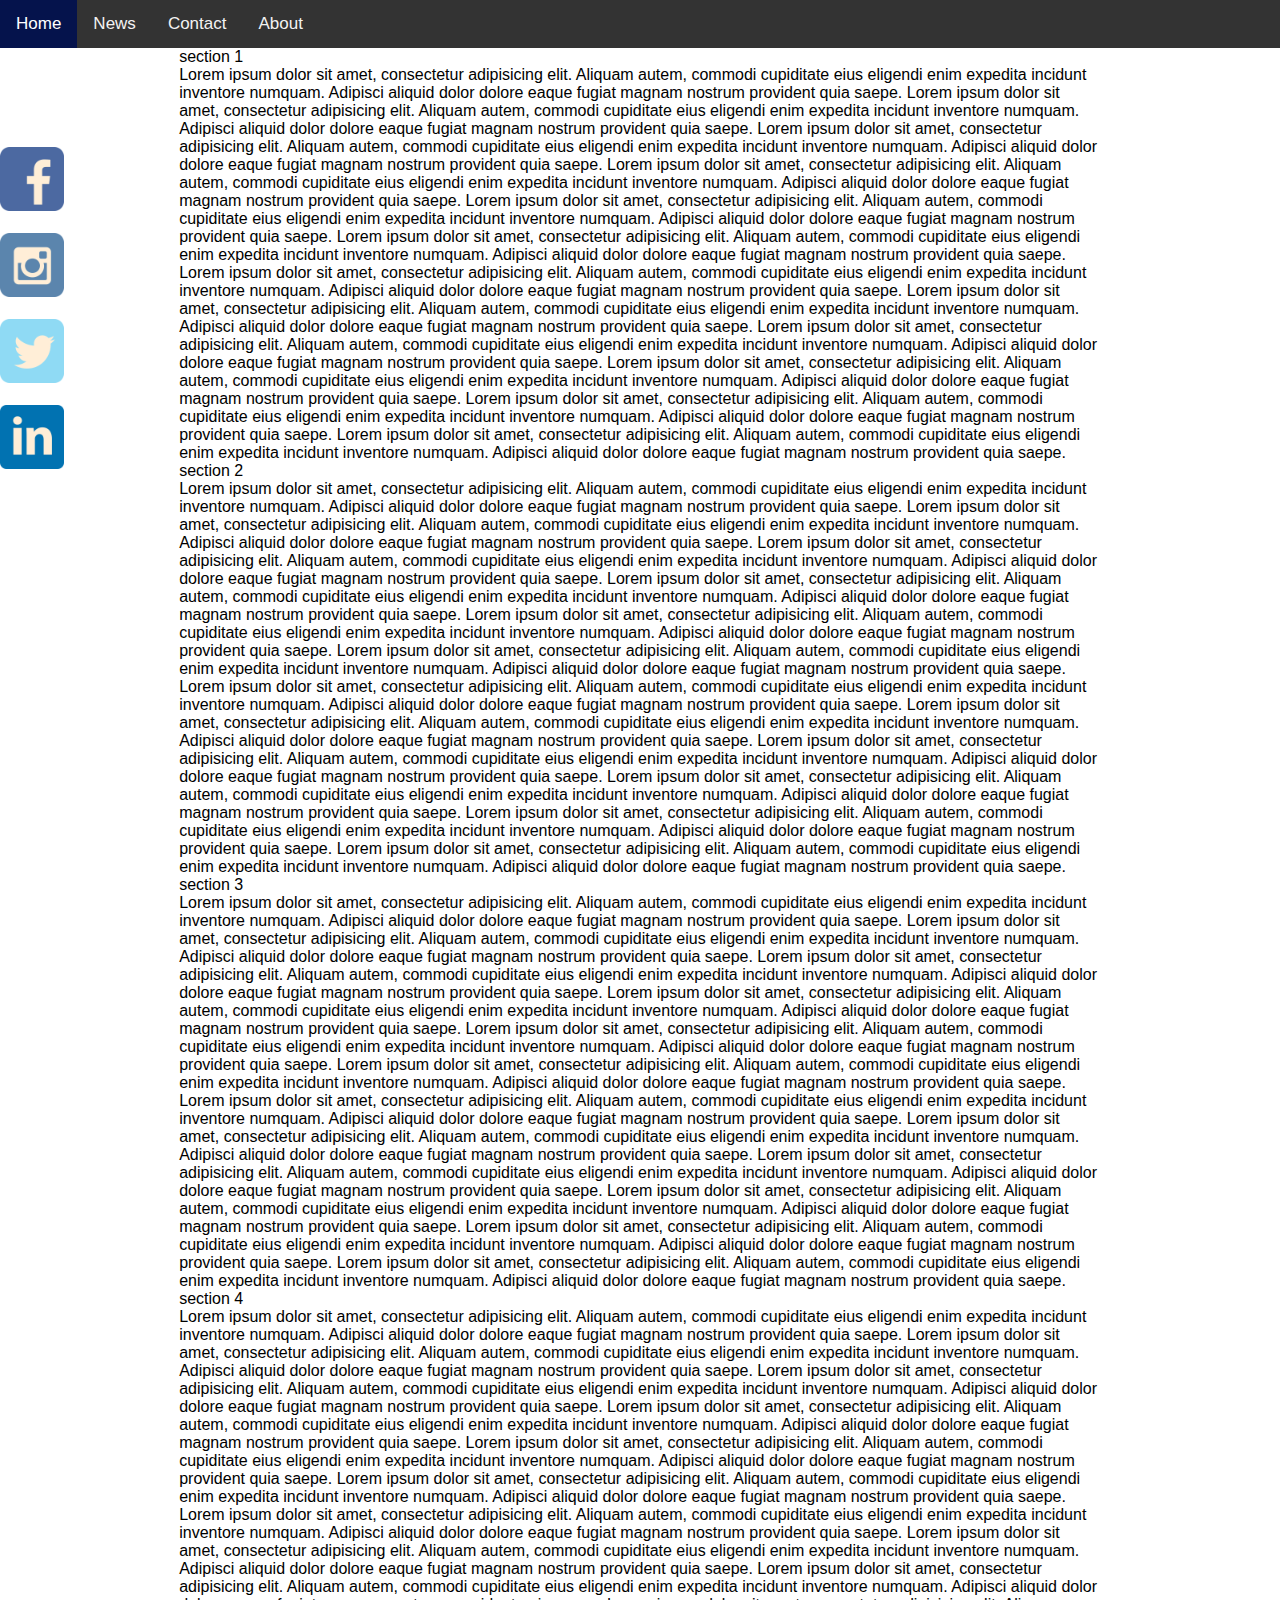
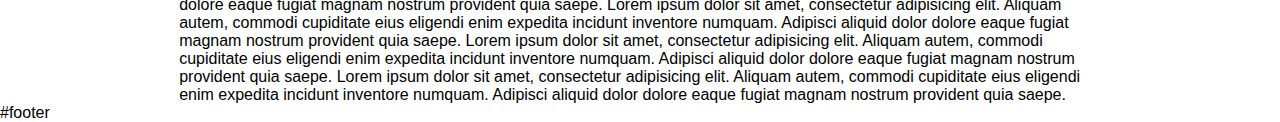
<file: Single Page Site/singlePageHtml.html>
<!DOCTYPE html>
<html lang="fr">

<head>
    <meta charset="UTF-8">
    <meta http-equiv="X-UA-Compatible" content="IE=edge">
    <meta name="viewport" content="width=device-width, initial-scale=1.0">
    <!-- ******* Contient le bloc text afficher dans google ******** -->
    <meta name="description" content="Exemple Single Page Web">
    <!-- *********************Font awesome ************************* -->
    <link rel="stylesheet" href="https://cdnjs.cloudflare.com/ajax/libs/font-awesome/4.7.0/css/font-awesome.min.css">
    <!-- ******************** Lien Bootstrap 5 ********************* -->
    <link href="https://cdn.jsdelivr.net/npm/bootstrap@5.0.0-beta1/dist/css/bootstrap.min.css" rel="stylesheet" integrity="sha384-giJF6kkoqNQ00vy+HMDP7azOuL0xtbfIcaT9wjKHr8RbDVddVHyTfAAsrekwKmP1" crossorigin="anonymous">
    <!-- *********************************************************** -->
    <link rel="stylesheet" href="assets/style/styleSinglePage.css"> <!-- Liaison avec le css -->
    <!-- *************** favicon (onglet navigateur) *************** -->
    <link rel="shortcut icon" href="assets/img/logo.png">
    <!-- *********************************************************** -->

    <title>Document</title>
</head>

<body>
    <header> <!-- ******** Partie haute du site pour le menu, la banniere, ... ******** -->
        <nav id="menuGlob">
            <div class="topnav" id="myTopnav">
                <a href="#sec1" class="active">Home</a>
                <a href="#sec2">News</a>
                <a href="#sec3">Contact</a>
                <a href="#sec4">About</a>
                <a href="javascript:void(0);" class="icon" onclick="myFunction()">
                    <i class="fa fa-bars"></i>
                </a>
            </div>
        </nav>

        <nav> <!-- *********** Bloc de boutons sur le coté gauch de la page *********** -->
            <div class="box">
                <div>
                    <a href="#sec1"><img class="medSoc" src="assets/img/FaceBook.png" alt=""></a>
                </div>
                <div>
                    <a href="#sec2"><img class="medSoc" src="assets/img/Insta.png" alt=""></a>
                </div>
                <div>
                    <a href="#sec3"><img class="medSoc" src="assets/img/Twitter.png" alt=""></a>
                </div>
                <div>
                    <a href="#sec4"><img class="medSoc" src="assets/img/LinkedIn.png" alt=""></a>
                </div>
            </div>
        </nav>

    </header>

    <main> <!-- ***************** corp du site avec ses sections ***************** -->
        <div class="corp">
            <section id="sec1">
                <p class="titre">section 1</p>
                <p>Lorem ipsum dolor sit amet, consectetur adipisicing elit. Aliquam autem, commodi cupiditate eius eligendi enim expedita incidunt inventore numquam. Adipisci aliquid dolor dolore eaque fugiat magnam nostrum provident quia saepe. Lorem ipsum dolor sit amet, consectetur adipisicing elit. Aliquam autem, commodi cupiditate eius eligendi enim expedita incidunt inventore numquam. Adipisci aliquid dolor dolore eaque fugiat magnam nostrum provident quia saepe. Lorem ipsum dolor sit amet, consectetur adipisicing elit. Aliquam autem, commodi cupiditate eius eligendi enim expedita incidunt inventore numquam. Adipisci aliquid dolor dolore eaque fugiat magnam nostrum provident quia saepe. Lorem ipsum dolor sit amet, consectetur adipisicing elit. Aliquam autem, commodi cupiditate eius eligendi enim expedita incidunt inventore numquam. Adipisci aliquid dolor dolore eaque fugiat magnam nostrum provident quia saepe. Lorem ipsum dolor sit amet, consectetur adipisicing elit. Aliquam autem, commodi cupiditate eius eligendi enim expedita incidunt inventore numquam. Adipisci aliquid dolor dolore eaque fugiat magnam nostrum provident quia saepe. Lorem ipsum dolor sit amet, consectetur adipisicing elit. Aliquam autem, commodi cupiditate eius eligendi enim expedita incidunt inventore numquam. Adipisci aliquid dolor dolore eaque fugiat magnam nostrum provident quia saepe. Lorem ipsum dolor sit amet, consectetur adipisicing elit. Aliquam autem, commodi cupiditate eius eligendi enim expedita incidunt inventore numquam. Adipisci aliquid dolor dolore eaque fugiat magnam nostrum provident quia saepe. Lorem ipsum dolor sit amet, consectetur adipisicing elit. Aliquam autem, commodi cupiditate eius eligendi enim expedita incidunt inventore numquam. Adipisci aliquid dolor dolore eaque fugiat magnam nostrum provident quia saepe. Lorem ipsum dolor sit amet, consectetur adipisicing elit. Aliquam autem, commodi cupiditate eius eligendi enim expedita incidunt inventore numquam. Adipisci aliquid dolor dolore eaque fugiat magnam nostrum provident quia saepe. Lorem ipsum dolor sit amet, consectetur adipisicing elit. Aliquam autem, commodi cupiditate eius eligendi enim expedita incidunt inventore numquam. Adipisci aliquid dolor dolore eaque fugiat magnam nostrum provident quia saepe. Lorem ipsum dolor sit amet, consectetur adipisicing elit. Aliquam autem, commodi cupiditate eius eligendi enim expedita incidunt inventore numquam. Adipisci aliquid dolor dolore eaque fugiat magnam nostrum provident quia saepe. Lorem ipsum dolor sit amet, consectetur adipisicing elit. Aliquam autem, commodi cupiditate eius eligendi enim expedita incidunt inventore numquam. Adipisci aliquid dolor dolore eaque fugiat magnam nostrum provident quia saepe.</p>
            </section>

            <section id="sec2">
                <p class="titre">section 2</p>
                <p>Lorem ipsum dolor sit amet, consectetur adipisicing elit. Aliquam autem, commodi cupiditate eius eligendi enim expedita incidunt inventore numquam. Adipisci aliquid dolor dolore eaque fugiat magnam nostrum provident quia saepe. Lorem ipsum dolor sit amet, consectetur adipisicing elit. Aliquam autem, commodi cupiditate eius eligendi enim expedita incidunt inventore numquam. Adipisci aliquid dolor dolore eaque fugiat magnam nostrum provident quia saepe. Lorem ipsum dolor sit amet, consectetur adipisicing elit. Aliquam autem, commodi cupiditate eius eligendi enim expedita incidunt inventore numquam. Adipisci aliquid dolor dolore eaque fugiat magnam nostrum provident quia saepe. Lorem ipsum dolor sit amet, consectetur adipisicing elit. Aliquam autem, commodi cupiditate eius eligendi enim expedita incidunt inventore numquam. Adipisci aliquid dolor dolore eaque fugiat magnam nostrum provident quia saepe. Lorem ipsum dolor sit amet, consectetur adipisicing elit. Aliquam autem, commodi cupiditate eius eligendi enim expedita incidunt inventore numquam. Adipisci aliquid dolor dolore eaque fugiat magnam nostrum provident quia saepe. Lorem ipsum dolor sit amet, consectetur adipisicing elit. Aliquam autem, commodi cupiditate eius eligendi enim expedita incidunt inventore numquam. Adipisci aliquid dolor dolore eaque fugiat magnam nostrum provident quia saepe. Lorem ipsum dolor sit amet, consectetur adipisicing elit. Aliquam autem, commodi cupiditate eius eligendi enim expedita incidunt inventore numquam. Adipisci aliquid dolor dolore eaque fugiat magnam nostrum provident quia saepe. Lorem ipsum dolor sit amet, consectetur adipisicing elit. Aliquam autem, commodi cupiditate eius eligendi enim expedita incidunt inventore numquam. Adipisci aliquid dolor dolore eaque fugiat magnam nostrum provident quia saepe. Lorem ipsum dolor sit amet, consectetur adipisicing elit. Aliquam autem, commodi cupiditate eius eligendi enim expedita incidunt inventore numquam. Adipisci aliquid dolor dolore eaque fugiat magnam nostrum provident quia saepe. Lorem ipsum dolor sit amet, consectetur adipisicing elit. Aliquam autem, commodi cupiditate eius eligendi enim expedita incidunt inventore numquam. Adipisci aliquid dolor dolore eaque fugiat magnam nostrum provident quia saepe. Lorem ipsum dolor sit amet, consectetur adipisicing elit. Aliquam autem, commodi cupiditate eius eligendi enim expedita incidunt inventore numquam. Adipisci aliquid dolor dolore eaque fugiat magnam nostrum provident quia saepe. Lorem ipsum dolor sit amet, consectetur adipisicing elit. Aliquam autem, commodi cupiditate eius eligendi enim expedita incidunt inventore numquam. Adipisci aliquid dolor dolore eaque fugiat magnam nostrum provident quia saepe.</p>
            </section>
            <section id="sec3">
                <p class="titre">section 3</p>
                <p>Lorem ipsum dolor sit amet, consectetur adipisicing elit. Aliquam autem, commodi cupiditate eius eligendi enim expedita incidunt inventore numquam. Adipisci aliquid dolor dolore eaque fugiat magnam nostrum provident quia saepe. Lorem ipsum dolor sit amet, consectetur adipisicing elit. Aliquam autem, commodi cupiditate eius eligendi enim expedita incidunt inventore numquam. Adipisci aliquid dolor dolore eaque fugiat magnam nostrum provident quia saepe. Lorem ipsum dolor sit amet, consectetur adipisicing elit. Aliquam autem, commodi cupiditate eius eligendi enim expedita incidunt inventore numquam. Adipisci aliquid dolor dolore eaque fugiat magnam nostrum provident quia saepe. Lorem ipsum dolor sit amet, consectetur adipisicing elit. Aliquam autem, commodi cupiditate eius eligendi enim expedita incidunt inventore numquam. Adipisci aliquid dolor dolore eaque fugiat magnam nostrum provident quia saepe. Lorem ipsum dolor sit amet, consectetur adipisicing elit. Aliquam autem, commodi cupiditate eius eligendi enim expedita incidunt inventore numquam. Adipisci aliquid dolor dolore eaque fugiat magnam nostrum provident quia saepe. Lorem ipsum dolor sit amet, consectetur adipisicing elit. Aliquam autem, commodi cupiditate eius eligendi enim expedita incidunt inventore numquam. Adipisci aliquid dolor dolore eaque fugiat magnam nostrum provident quia saepe. Lorem ipsum dolor sit amet, consectetur adipisicing elit. Aliquam autem, commodi cupiditate eius eligendi enim expedita incidunt inventore numquam. Adipisci aliquid dolor dolore eaque fugiat magnam nostrum provident quia saepe. Lorem ipsum dolor sit amet, consectetur adipisicing elit. Aliquam autem, commodi cupiditate eius eligendi enim expedita incidunt inventore numquam. Adipisci aliquid dolor dolore eaque fugiat magnam nostrum provident quia saepe. Lorem ipsum dolor sit amet, consectetur adipisicing elit. Aliquam autem, commodi cupiditate eius eligendi enim expedita incidunt inventore numquam. Adipisci aliquid dolor dolore eaque fugiat magnam nostrum provident quia saepe. Lorem ipsum dolor sit amet, consectetur adipisicing elit. Aliquam autem, commodi cupiditate eius eligendi enim expedita incidunt inventore numquam. Adipisci aliquid dolor dolore eaque fugiat magnam nostrum provident quia saepe. Lorem ipsum dolor sit amet, consectetur adipisicing elit. Aliquam autem, commodi cupiditate eius eligendi enim expedita incidunt inventore numquam. Adipisci aliquid dolor dolore eaque fugiat magnam nostrum provident quia saepe. Lorem ipsum dolor sit amet, consectetur adipisicing elit. Aliquam autem, commodi cupiditate eius eligendi enim expedita incidunt inventore numquam. Adipisci aliquid dolor dolore eaque fugiat magnam nostrum provident quia saepe.</p>
            </section>
            <section id="sec4">
                <p class="titre">section 4</p>
                <p>Lorem ipsum dolor sit amet, consectetur adipisicing elit. Aliquam autem, commodi cupiditate eius eligendi enim expedita incidunt inventore numquam. Adipisci aliquid dolor dolore eaque fugiat magnam nostrum provident quia saepe. Lorem ipsum dolor sit amet, consectetur adipisicing elit. Aliquam autem, commodi cupiditate eius eligendi enim expedita incidunt inventore numquam. Adipisci aliquid dolor dolore eaque fugiat magnam nostrum provident quia saepe. Lorem ipsum dolor sit amet, consectetur adipisicing elit. Aliquam autem, commodi cupiditate eius eligendi enim expedita incidunt inventore numquam. Adipisci aliquid dolor dolore eaque fugiat magnam nostrum provident quia saepe. Lorem ipsum dolor sit amet, consectetur adipisicing elit. Aliquam autem, commodi cupiditate eius eligendi enim expedita incidunt inventore numquam. Adipisci aliquid dolor dolore eaque fugiat magnam nostrum provident quia saepe. Lorem ipsum dolor sit amet, consectetur adipisicing elit. Aliquam autem, commodi cupiditate eius eligendi enim expedita incidunt inventore numquam. Adipisci aliquid dolor dolore eaque fugiat magnam nostrum provident quia saepe. Lorem ipsum dolor sit amet, consectetur adipisicing elit. Aliquam autem, commodi cupiditate eius eligendi enim expedita incidunt inventore numquam. Adipisci aliquid dolor dolore eaque fugiat magnam nostrum provident quia saepe. Lorem ipsum dolor sit amet, consectetur adipisicing elit. Aliquam autem, commodi cupiditate eius eligendi enim expedita incidunt inventore numquam. Adipisci aliquid dolor dolore eaque fugiat magnam nostrum provident quia saepe. Lorem ipsum dolor sit amet, consectetur adipisicing elit. Aliquam autem, commodi cupiditate eius eligendi enim expedita incidunt inventore numquam. Adipisci aliquid dolor dolore eaque fugiat magnam nostrum provident quia saepe. Lorem ipsum dolor sit amet, consectetur adipisicing elit. Aliquam autem, commodi cupiditate eius eligendi enim expedita incidunt inventore numquam. Adipisci aliquid dolor dolore eaque fugiat magnam nostrum provident quia saepe. Lorem ipsum dolor sit amet, consectetur adipisicing elit. Aliquam autem, commodi cupiditate eius eligendi enim expedita incidunt inventore numquam. Adipisci aliquid dolor dolore eaque fugiat magnam nostrum provident quia saepe. Lorem ipsum dolor sit amet, consectetur adipisicing elit. Aliquam autem, commodi cupiditate eius eligendi enim expedita incidunt inventore numquam. Adipisci aliquid dolor dolore eaque fugiat magnam nostrum provident quia saepe. Lorem ipsum dolor sit amet, consectetur adipisicing elit. Aliquam autem, commodi cupiditate eius eligendi enim expedita incidunt inventore numquam. Adipisci aliquid dolor dolore eaque fugiat magnam nostrum provident quia saepe.</p>
            </section>
        </div>
    </main>

    <footer> <!-- ************************* pied de page ************************* -->
        <p>#footer</p>
    </footer>


</body>
    <script src="assets/script/scriptSinglePage.js"></script> <!--Zone pour lier le script à la page-->
</html>
</file>
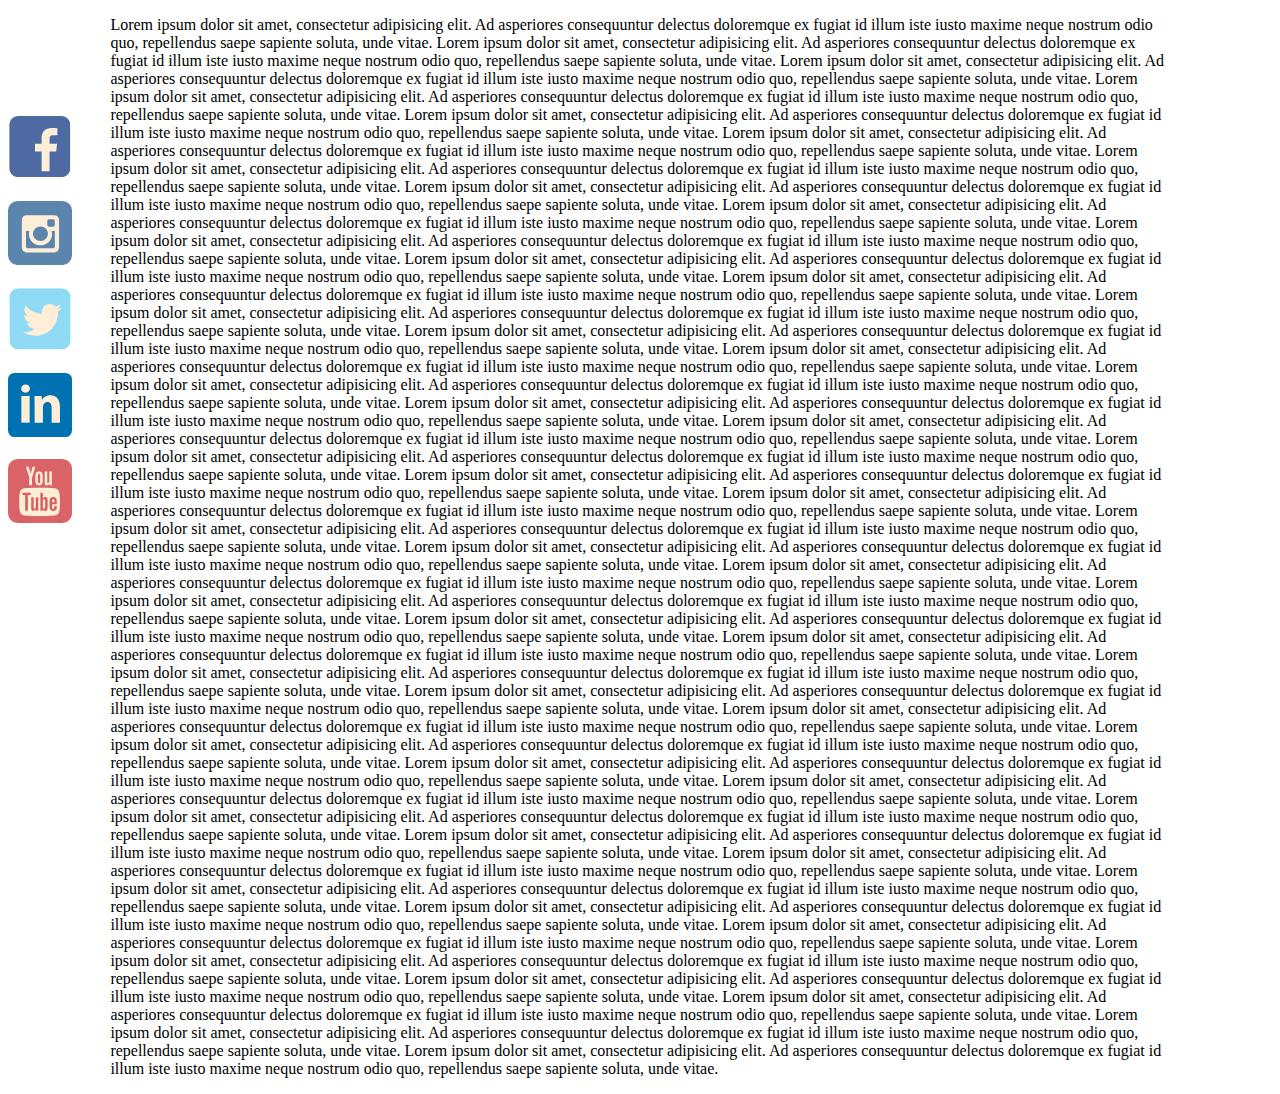
<file: social menu/socialMenu.html>
<!DOCTYPE html>
<html lang="en">
<head>
    <meta charset="UTF-8">
    <link rel="stylesheet" href="socialMenu.css">
    <link rel="shortcut icon" href="../Single%20Page%20Site/assets/img/Logo.png">
    <title>Social media menu</title>
</head>

<body>
    <header>
        <!-- ********************************************************************************* -->
        <!-- ********************************************************************************* -->
        <nav>
            <div class="box">

                <ul>
                    <li>
                        <a href="https://www.facebook.com/awservicesetcoaching" target="_blank"><img class="medSoc" src="../Assets%20Global/FaceBook.svg" alt="FaceBook"></a>
                    </li>
                    <li>
                        <a href="https://www.instagram.com/" target="_blank"><img class="medSoc" src="../Assets%20Global/Insta.svg" alt="Instagram"></a>
                    </li>
                    <li>
                        <a href="https://twitter.com/home?lang=fr" target="_blank"><img class="medSoc" src="../Assets%20Global/Twitter.svg" alt="Twitter"></a>
                    </li>
                    <li>
                        <a href="https://www.linkedin.com/in/arnaudwant/" target="_blank"><img class="medSoc" src="../Assets%20Global/LinkedIn.svg" alt="LinkedIn"></a>
                    </li>
                    <li>
                        <a href="https://www.youtube.com/" target="_blank"><img class="medSoc" src="../Assets%20Global/Youtube.svg" alt="YouTube"></a>
                    </li>
                </ul>
            </div>
        </nav>
        <!-- ********************************************************************************* -->
        <!-- ********************************************************************************* -->
    </header>
    <main>
        <section class="corp">
            <p>
                Lorem ipsum dolor sit amet, consectetur adipisicing elit. Ad asperiores consequuntur delectus doloremque ex fugiat id illum iste iusto maxime neque nostrum odio quo, repellendus saepe sapiente soluta, unde vitae.
                Lorem ipsum dolor sit amet, consectetur adipisicing elit. Ad asperiores consequuntur delectus doloremque ex fugiat id illum iste iusto maxime neque nostrum odio quo, repellendus saepe sapiente soluta, unde vitae.
                Lorem ipsum dolor sit amet, consectetur adipisicing elit. Ad asperiores consequuntur delectus doloremque ex fugiat id illum iste iusto maxime neque nostrum odio quo, repellendus saepe sapiente soluta, unde vitae.
                Lorem ipsum dolor sit amet, consectetur adipisicing elit. Ad asperiores consequuntur delectus doloremque ex fugiat id illum iste iusto maxime neque nostrum odio quo, repellendus saepe sapiente soluta, unde vitae.
                Lorem ipsum dolor sit amet, consectetur adipisicing elit. Ad asperiores consequuntur delectus doloremque ex fugiat id illum iste iusto maxime neque nostrum odio quo, repellendus saepe sapiente soluta, unde vitae.
                Lorem ipsum dolor sit amet, consectetur adipisicing elit. Ad asperiores consequuntur delectus doloremque ex fugiat id illum iste iusto maxime neque nostrum odio quo, repellendus saepe sapiente soluta, unde vitae.
                Lorem ipsum dolor sit amet, consectetur adipisicing elit. Ad asperiores consequuntur delectus doloremque ex fugiat id illum iste iusto maxime neque nostrum odio quo, repellendus saepe sapiente soluta, unde vitae.
                Lorem ipsum dolor sit amet, consectetur adipisicing elit. Ad asperiores consequuntur delectus doloremque ex fugiat id illum iste iusto maxime neque nostrum odio quo, repellendus saepe sapiente soluta, unde vitae.
                Lorem ipsum dolor sit amet, consectetur adipisicing elit. Ad asperiores consequuntur delectus doloremque ex fugiat id illum iste iusto maxime neque nostrum odio quo, repellendus saepe sapiente soluta, unde vitae.
                Lorem ipsum dolor sit amet, consectetur adipisicing elit. Ad asperiores consequuntur delectus doloremque ex fugiat id illum iste iusto maxime neque nostrum odio quo, repellendus saepe sapiente soluta, unde vitae.
                Lorem ipsum dolor sit amet, consectetur adipisicing elit. Ad asperiores consequuntur delectus doloremque ex fugiat id illum iste iusto maxime neque nostrum odio quo, repellendus saepe sapiente soluta, unde vitae.
                Lorem ipsum dolor sit amet, consectetur adipisicing elit. Ad asperiores consequuntur delectus doloremque ex fugiat id illum iste iusto maxime neque nostrum odio quo, repellendus saepe sapiente soluta, unde vitae.
                Lorem ipsum dolor sit amet, consectetur adipisicing elit. Ad asperiores consequuntur delectus doloremque ex fugiat id illum iste iusto maxime neque nostrum odio quo, repellendus saepe sapiente soluta, unde vitae.
                Lorem ipsum dolor sit amet, consectetur adipisicing elit. Ad asperiores consequuntur delectus doloremque ex fugiat id illum iste iusto maxime neque nostrum odio quo, repellendus saepe sapiente soluta, unde vitae.
                Lorem ipsum dolor sit amet, consectetur adipisicing elit. Ad asperiores consequuntur delectus doloremque ex fugiat id illum iste iusto maxime neque nostrum odio quo, repellendus saepe sapiente soluta, unde vitae.
                Lorem ipsum dolor sit amet, consectetur adipisicing elit. Ad asperiores consequuntur delectus doloremque ex fugiat id illum iste iusto maxime neque nostrum odio quo, repellendus saepe sapiente soluta, unde vitae.
                Lorem ipsum dolor sit amet, consectetur adipisicing elit. Ad asperiores consequuntur delectus doloremque ex fugiat id illum iste iusto maxime neque nostrum odio quo, repellendus saepe sapiente soluta, unde vitae.
                Lorem ipsum dolor sit amet, consectetur adipisicing elit. Ad asperiores consequuntur delectus doloremque ex fugiat id illum iste iusto maxime neque nostrum odio quo, repellendus saepe sapiente soluta, unde vitae.
                Lorem ipsum dolor sit amet, consectetur adipisicing elit. Ad asperiores consequuntur delectus doloremque ex fugiat id illum iste iusto maxime neque nostrum odio quo, repellendus saepe sapiente soluta, unde vitae.
                Lorem ipsum dolor sit amet, consectetur adipisicing elit. Ad asperiores consequuntur delectus doloremque ex fugiat id illum iste iusto maxime neque nostrum odio quo, repellendus saepe sapiente soluta, unde vitae.
                Lorem ipsum dolor sit amet, consectetur adipisicing elit. Ad asperiores consequuntur delectus doloremque ex fugiat id illum iste iusto maxime neque nostrum odio quo, repellendus saepe sapiente soluta, unde vitae.
                Lorem ipsum dolor sit amet, consectetur adipisicing elit. Ad asperiores consequuntur delectus doloremque ex fugiat id illum iste iusto maxime neque nostrum odio quo, repellendus saepe sapiente soluta, unde vitae.
                Lorem ipsum dolor sit amet, consectetur adipisicing elit. Ad asperiores consequuntur delectus doloremque ex fugiat id illum iste iusto maxime neque nostrum odio quo, repellendus saepe sapiente soluta, unde vitae.
                Lorem ipsum dolor sit amet, consectetur adipisicing elit. Ad asperiores consequuntur delectus doloremque ex fugiat id illum iste iusto maxime neque nostrum odio quo, repellendus saepe sapiente soluta, unde vitae.
                Lorem ipsum dolor sit amet, consectetur adipisicing elit. Ad asperiores consequuntur delectus doloremque ex fugiat id illum iste iusto maxime neque nostrum odio quo, repellendus saepe sapiente soluta, unde vitae.
                Lorem ipsum dolor sit amet, consectetur adipisicing elit. Ad asperiores consequuntur delectus doloremque ex fugiat id illum iste iusto maxime neque nostrum odio quo, repellendus saepe sapiente soluta, unde vitae.
                Lorem ipsum dolor sit amet, consectetur adipisicing elit. Ad asperiores consequuntur delectus doloremque ex fugiat id illum iste iusto maxime neque nostrum odio quo, repellendus saepe sapiente soluta, unde vitae.
                Lorem ipsum dolor sit amet, consectetur adipisicing elit. Ad asperiores consequuntur delectus doloremque ex fugiat id illum iste iusto maxime neque nostrum odio quo, repellendus saepe sapiente soluta, unde vitae.
                Lorem ipsum dolor sit amet, consectetur adipisicing elit. Ad asperiores consequuntur delectus doloremque ex fugiat id illum iste iusto maxime neque nostrum odio quo, repellendus saepe sapiente soluta, unde vitae.
                Lorem ipsum dolor sit amet, consectetur adipisicing elit. Ad asperiores consequuntur delectus doloremque ex fugiat id illum iste iusto maxime neque nostrum odio quo, repellendus saepe sapiente soluta, unde vitae.
                Lorem ipsum dolor sit amet, consectetur adipisicing elit. Ad asperiores consequuntur delectus doloremque ex fugiat id illum iste iusto maxime neque nostrum odio quo, repellendus saepe sapiente soluta, unde vitae.
                Lorem ipsum dolor sit amet, consectetur adipisicing elit. Ad asperiores consequuntur delectus doloremque ex fugiat id illum iste iusto maxime neque nostrum odio quo, repellendus saepe sapiente soluta, unde vitae.
                Lorem ipsum dolor sit amet, consectetur adipisicing elit. Ad asperiores consequuntur delectus doloremque ex fugiat id illum iste iusto maxime neque nostrum odio quo, repellendus saepe sapiente soluta, unde vitae.
                Lorem ipsum dolor sit amet, consectetur adipisicing elit. Ad asperiores consequuntur delectus doloremque ex fugiat id illum iste iusto maxime neque nostrum odio quo, repellendus saepe sapiente soluta, unde vitae.
                Lorem ipsum dolor sit amet, consectetur adipisicing elit. Ad asperiores consequuntur delectus doloremque ex fugiat id illum iste iusto maxime neque nostrum odio quo, repellendus saepe sapiente soluta, unde vitae.
                Lorem ipsum dolor sit amet, consectetur adipisicing elit. Ad asperiores consequuntur delectus doloremque ex fugiat id illum iste iusto maxime neque nostrum odio quo, repellendus saepe sapiente soluta, unde vitae.
                Lorem ipsum dolor sit amet, consectetur adipisicing elit. Ad asperiores consequuntur delectus doloremque ex fugiat id illum iste iusto maxime neque nostrum odio quo, repellendus saepe sapiente soluta, unde vitae.
                Lorem ipsum dolor sit amet, consectetur adipisicing elit. Ad asperiores consequuntur delectus doloremque ex fugiat id illum iste iusto maxime neque nostrum odio quo, repellendus saepe sapiente soluta, unde vitae.
                Lorem ipsum dolor sit amet, consectetur adipisicing elit. Ad asperiores consequuntur delectus doloremque ex fugiat id illum iste iusto maxime neque nostrum odio quo, repellendus saepe sapiente soluta, unde vitae.
                Lorem ipsum dolor sit amet, consectetur adipisicing elit. Ad asperiores consequuntur delectus doloremque ex fugiat id illum iste iusto maxime neque nostrum odio quo, repellendus saepe sapiente soluta, unde vitae.
                Lorem ipsum dolor sit amet, consectetur adipisicing elit. Ad asperiores consequuntur delectus doloremque ex fugiat id illum iste iusto maxime neque nostrum odio quo, repellendus saepe sapiente soluta, unde vitae.
                Lorem ipsum dolor sit amet, consectetur adipisicing elit. Ad asperiores consequuntur delectus doloremque ex fugiat id illum iste iusto maxime neque nostrum odio quo, repellendus saepe sapiente soluta, unde vitae.
                Lorem ipsum dolor sit amet, consectetur adipisicing elit. Ad asperiores consequuntur delectus doloremque ex fugiat id illum iste iusto maxime neque nostrum odio quo, repellendus saepe sapiente soluta, unde vitae.
                Lorem ipsum dolor sit amet, consectetur adipisicing elit. Ad asperiores consequuntur delectus doloremque ex fugiat id illum iste iusto maxime neque nostrum odio quo, repellendus saepe sapiente soluta, unde vitae.
            </p>
        </section>
    </main>
</body>
</html>
</file>
<file: Single Page Site/assets/style/styleSinglePage.css>
@import url('https://fonts.googleapis.com/css2?family=Montserrat&display=swap');

*{
    margin: 0rem;
    padding: 0rem;
    font-family: 'Montserrat-Regular', sans-serif;
    color: black;
}

body{
    width: 100%;
    height: 100%;
}

.logo{
    width: 10vw;
    height: auto;
    margin: 0rem;
}

/* Add a black background color to the top navigation */
.topnav {
    background-color: #333;
    overflow: hidden;
}

/* Style the links inside the navigation bar */
.topnav a {
    float: left;
    display: block;
    color: #f2f2f2;
    text-align: center;
    padding: 14px 16px;
    text-decoration: none;
    font-size: 17px;
}

/* Change the color of links on hover */
.topnav a:hover {
    background-color: #ddd;
    color: black;
}

/* Add an active class to highlight the current page */
.topnav a.active {
    background-color: #05134c;
    color: white;
}

/* Hide the link that should open and close the topnav on small screens */
.topnav .icon {
    display: none;
}

.medSoc{
    width: 5vw;
    height: auto;
    margin-bottom: 1vh;
    margin-top: 1vh;
}

.box {
    position: fixed;
    display: flex;
    flex-direction: column;
    margin-top: 10vh;
}

a{
    text-decoration: none;
    color: #000000;
}

main{
    margin-left: 14vw;
    margin-right: 14vw;
}
</file>
<file: social menu/socialMenu.css>
/*********************************************************************/
/*********************************************************************/
.box {
    position: fixed;
    display: flex;
    flex-direction: column;
    margin-top: 10vh;
}

ul{
    list-style-type: none;
    padding: 0;
    margin: 0;
}

.medSoc{
    width: 5vw;
    height: auto;
    margin-bottom: 1vh;
    margin-top: 1vh;
}

.corp{
    margin-left: 8vw;
    margin-right: 8vw;
}

@media only screen and (min-width: 250px) and (max-width:800px) {
    .medSoc {
        width: 5vw;
        height: auto;
    }
}

/*********************************************************************/
/*********************************************************************/
</file>
